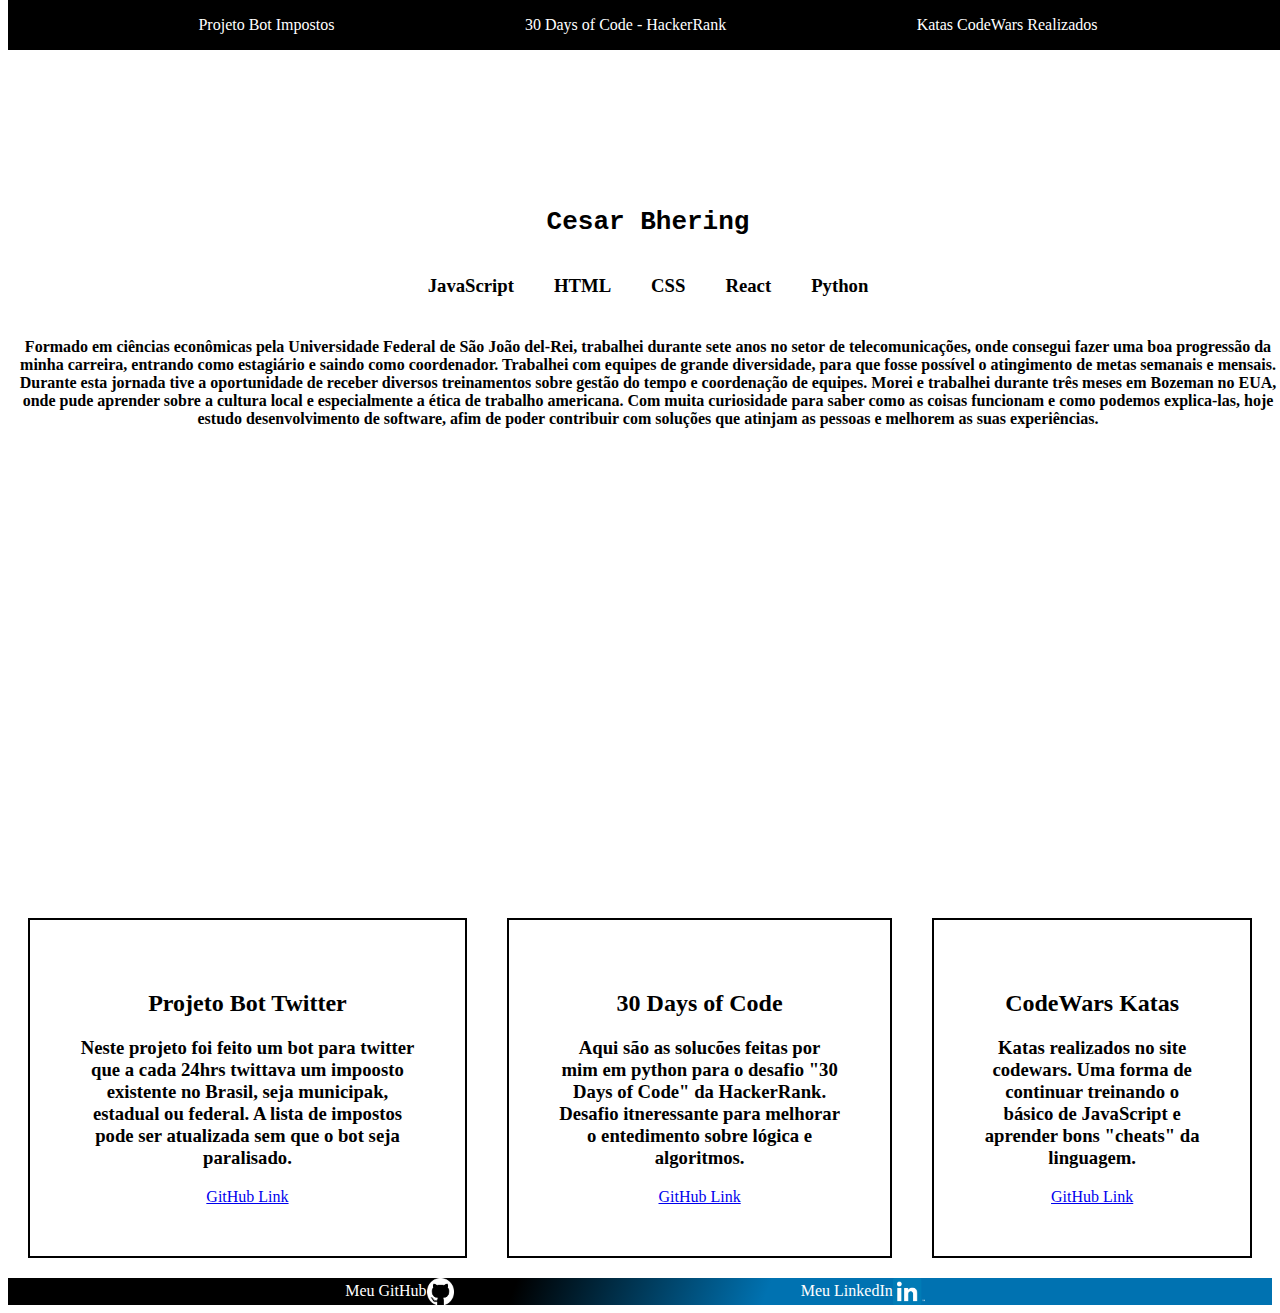
<file: ResponsiveWebDesign/BuildPersonalPortfoliaWebpage/index.html>
<!DOCTYPE html>
<html lang="pt-BR">
<head>
  <link rel="stylesheet" href="style.css">
  <meta charset="UTF-8">
  <meta http-equiv="X-UA-Compatible" content="IE=edge">
  <meta name="viewport" content="width=device-width, initial-scale=1.0">
  <title>Cesar Bhering - Portfólio Pessoal</title>
</head>
<body>
  <nav id="navbar">
    <a href="#projectOne">Projeto Bot Impostos</a>
    <a href="#projectTwo">30 Days of Code - HackerRank</a>
    <a href="#projectThree">Katas CodeWars Realizados</a>
  </nav>
  <section id="welcome-section">
    <h1>Cesar Bhering</h1>
    <div>
      <h3>JavaScript</h3>
      <h3>HTML</h3>
      <h3>CSS</h3>
      <h3>React</h3>
      <h3>Python</h3>
    </div>
    <h4>Formado em ciências econômicas pela Universidade Federal de São João del-Rei, trabalhei durante sete anos no setor de telecomunicações, onde consegui fazer uma boa progressão da minha carreira, entrando como estagiário e saindo como coordenador. Trabalhei com equipes de grande diversidade, para que fosse possível o atingimento de metas semanais e mensais. Durante esta jornada tive a oportunidade de receber diversos treinamentos sobre gestão do tempo e coordenação de equipes. Morei e trabalhei durante três meses em Bozeman no EUA, onde pude aprender sobre a cultura local e especialmente a ética de trabalho americana.     
    Com muita curiosidade para saber como as coisas funcionam e como podemos explica-las, hoje estudo desenvolvimento de software, afim de poder contribuir com soluções que atinjam as pessoas e melhorem as suas experiências.</h4>
  </section>
  <section id="projects">
    <div class="project-tile" id="projectOne">
      <h2>Projeto Bot Twitter</h2>
      <h3>Neste projeto foi feito um bot para twitter que a cada 24hrs twittava um impoosto existente no Brasil, seja municipak, estadual ou federal. A lista de impostos pode ser atualizada sem que o bot seja paralisado.</h3>
      <a href="https://github.com/cesarbhering/Bot-Impostos-Twitter">GitHub Link</a>
    </div>
    <div class="project-tile" id="projectTwo">
      <h2>30 Days of Code</h2>
      <h3>Aqui são as solucões feitas por mim em python para o desafio "30 Days of Code" da HackerRank. Desafio itneressante para melhorar o entedimento sobre lógica e algoritmos.</h3>
      <a href="https://github.com/cesarbhering/30-days-of-code-HackerRank">GitHub Link</a>
    </div>
    <div class="project-tile" id="projectThree">
      <h2>CodeWars Katas</h2>
      <h3>Katas realizados no site codewars. Uma forma de continuar treinando o básico de JavaScript e aprender bons "cheats" da linguagem.</h3>
      <a href="https://github.com/cesarbhering/Codewars">GitHub Link</a>
    </div>
  </section>
  <footer>
    <div>
      <a id="profile-link" href="https://github.com/cesarbhering/" target="_blank">Meu GitHub
      <img src="./Images/githublogoWhite.png" alt="GitHub Logo" srcset="" width="27px" height="27px"></a>
      <a id="profile-link" href="https://www.linkedin.com/in/cesar-cancado-bhering/" target="_blank">Meu LinkedIn
      <img src="./Images/linkedinLogo.png" alt="LinkedIn Logo" srcset="" width="32px" height="27px"></a>
    </div>
  </footer>
</body>
<script src="https://cdn.freecodecamp.org/testable-projects-fcc/v1/bundle.js"></script>
</html>
</file>
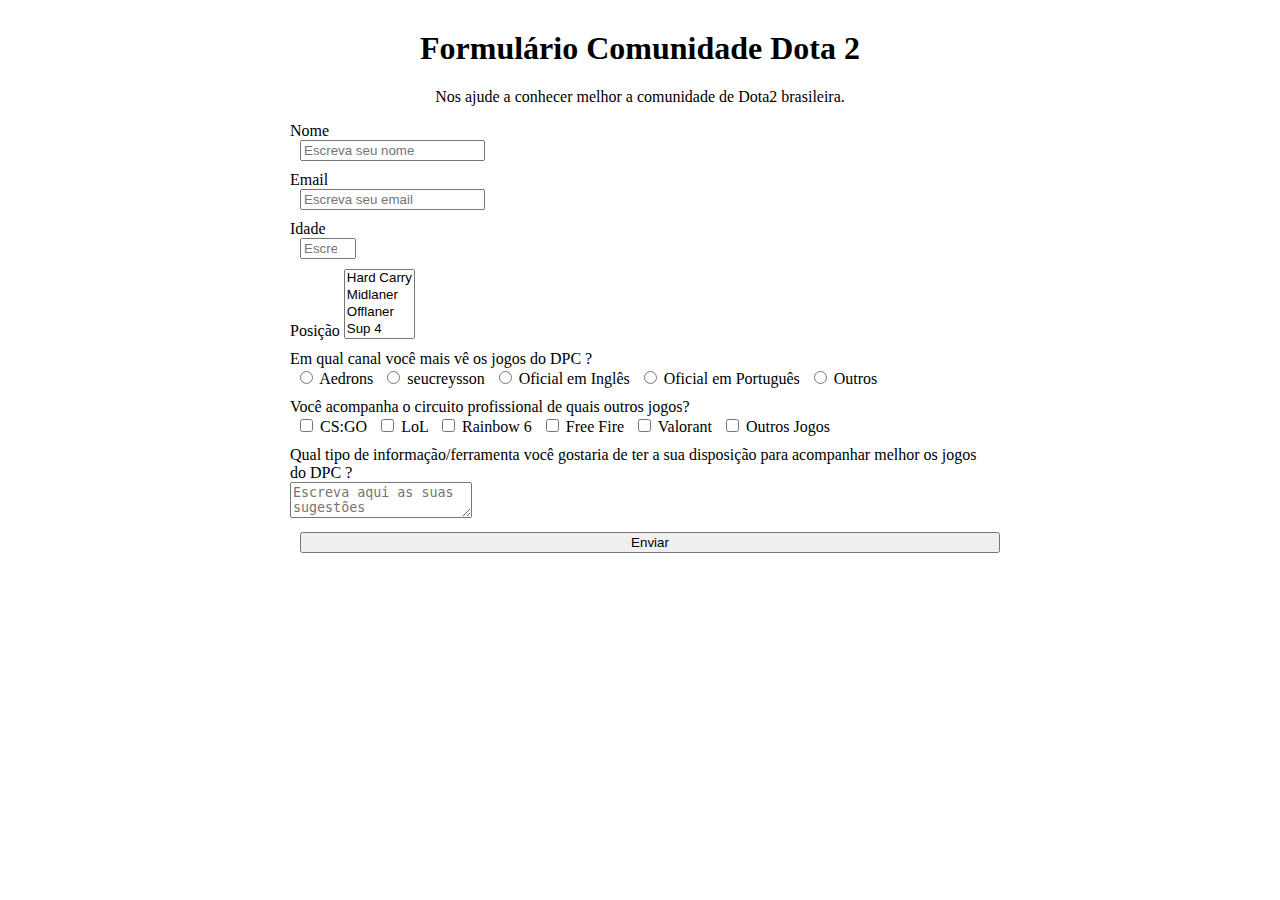
<file: ResponsiveWebDesign/BuildSurveyForm/index.html>
<!DOCTYPE html>
<html lang="en">
<head>
  <!-- CSS only -->
  <link href="https://cdn.jsdelivr.net/npm/bootstrap@5.0.1/dist/css/bootstrap.min.css" rel="stylesheet" integrity="sha384-+0n0xVW2eSR5OomGNYDnhzAbDsOXxcvSN1TPprVMTNDbiYZCxYbOOl7+AMvyTG2x" crossorigin="anonymous">
  <meta charset="UTF-8">
  <meta http-equiv="X-UA-Compatible" content="IE=edge">
  <meta name="viewport" content="width=device-width, initial-scale=1">
  <script src="https://cdn.jsdelivr.net/npm/bootstrap@5.0.1/dist/js/bootstrap.bundle.min.js" integrity="sha384-gtEjrD/SeCtmISkJkNUaaKMoLD0//ElJ19smozuHV6z3Iehds+3Ulb9Bn9Plx0x4" crossorigin="anonymous"></script>
  <link rel="stylesheet" href="style.css">
  <title>DOTA2 Brasil Forms</title>
</head>
<body>
  <h1 id='title'>Formulário Comunidade Dota 2</h1>
  <p id='description'>Nos ajude a conhecer melhor a comunidade de Dota2 brasileira.</p>
  <form id='survey-form'>
    <div class='mb-3 form-group'>
      <label for='name' class="form-label" id="name-label">Nome </label>
      <br>
      <input type="text" name="name" id="name" placeholder="Escreva seu nome" class='form-control' required>
    </div>
    <div class='mb-3 form-group'>  
      <label for="email" class="form-label" id="email-label">Email </label>
      <br>
      <input type="email" name="email" id="email" placeholder="Escreva seu email" class='form-control' required>
    </div>
    <div class='mb-3 form-group'>  
      <label for="number" class="form-label" id="number-label" required>Idade </label>
      <br>
      <input type="number" name="number" id="number" min="12" max="80" placeholder="Escreva sua idade" class='form-control' required>
    </div>
    <div class='mb-3 form-group'>  
      <label for="dropdown" class="form-label">Posição </label>
      <select class="form-control" id="dropdown" multiple>
        <option value="Hard Carry">Hard Carry</option>
        <option value="Midlaner">Midlaner</option>
        <option value="Offlaner">Offlaner</option>
        <option value="Sup 4">Sup 4</option>
        <option value="Sup 5">Sup 5</option>
      </select>
      <div class='mb-3 form-group'>
        <label>Em qual canal você mais vê os jogos do DPC ?</label>
        <br>
        <input type="radio" name="broadcast" id="aedrons" value="aedrons" class="form-check-input" required>
        <label for="aedrons">Aedrons</label>
        <input type="radio" name="broadcast" id="seucreysson" value="seucreysson" class="form-check-input">
        <label for="seucreysson">seucreysson</label>
        <input type="radio" name="broadcast" id="oficialEN" value="oficialEN" class="form-check-input">
        <label for="oficialEN">Oficial em Inglês</label>
        <input type="radio" name="broadcast" id="oficialPT-BR" value="oficialPT-BR" class="form-check-input">
        <label for="oficialPT">Oficial em Português</label>
        <input type="radio" name="broadcast" id="others" value="others" class="form-check-input">
        <label for="others">Outros</label>
      </div>
      <div class='mb-3 form-group'>
        <label>Você acompanha o circuito profissional de quais outros jogos?</label>
        <br>
        <input type="checkbox" name="otherGames" id="CSGO" value="CSGO" class="form-check-input">
        <label for="CSGO" class="form-check-label">CS:GO</label>
        <input type="checkbox" name="otherGames" id="LOL" value="LOL" class="form-check-input">
        <label for="LOL" class="form-check-label">LoL</label>
        <input type="checkbox" name="otherGames" id="RB6" value="RB6" class="form-check-input">
        <label for="RB6" class="form-check-label">Rainbow 6</label>
        <input type="checkbox" name="otherGames" id="FF" value="FF" class="form-check-input">
        <label for="FF" class="form-check-label">Free Fire</label>
        <input type="checkbox" name="otherGames" id="VALORANT" value="VALORANT" class="form-check-input">
        <label for="FF" class="form-check-label">Valorant</label>
        <input type="checkbox" name="otherGames" id="otherGamesWatched" value="otherGamesWatched" class="form-check-input">
        <label for="otherGames" class="form-check-label">Outros Jogos</label>
      </div>
      <div class='mb-3 form-group'>
        <h7>Qual tipo de informação/ferramenta você gostaria de ter a sua disposição para acompanhar melhor os jogos do DPC ?</h7>
        <br>
       <textarea name="addComments" id="addComments" placeholder="Escreva aqui as suas sugestões" class="form-control"></textarea> 
      </div>
      <div class='mb-3 form-group'>
      <input type="submit" value="Enviar" id="submit" class="btn btn-success">
      </div>
    </div>
  </form>
</body>
<script src="https://cdn.freecodecamp.org/testable-projects-fcc/v1/bundle.js"></script>
</html>
</file>
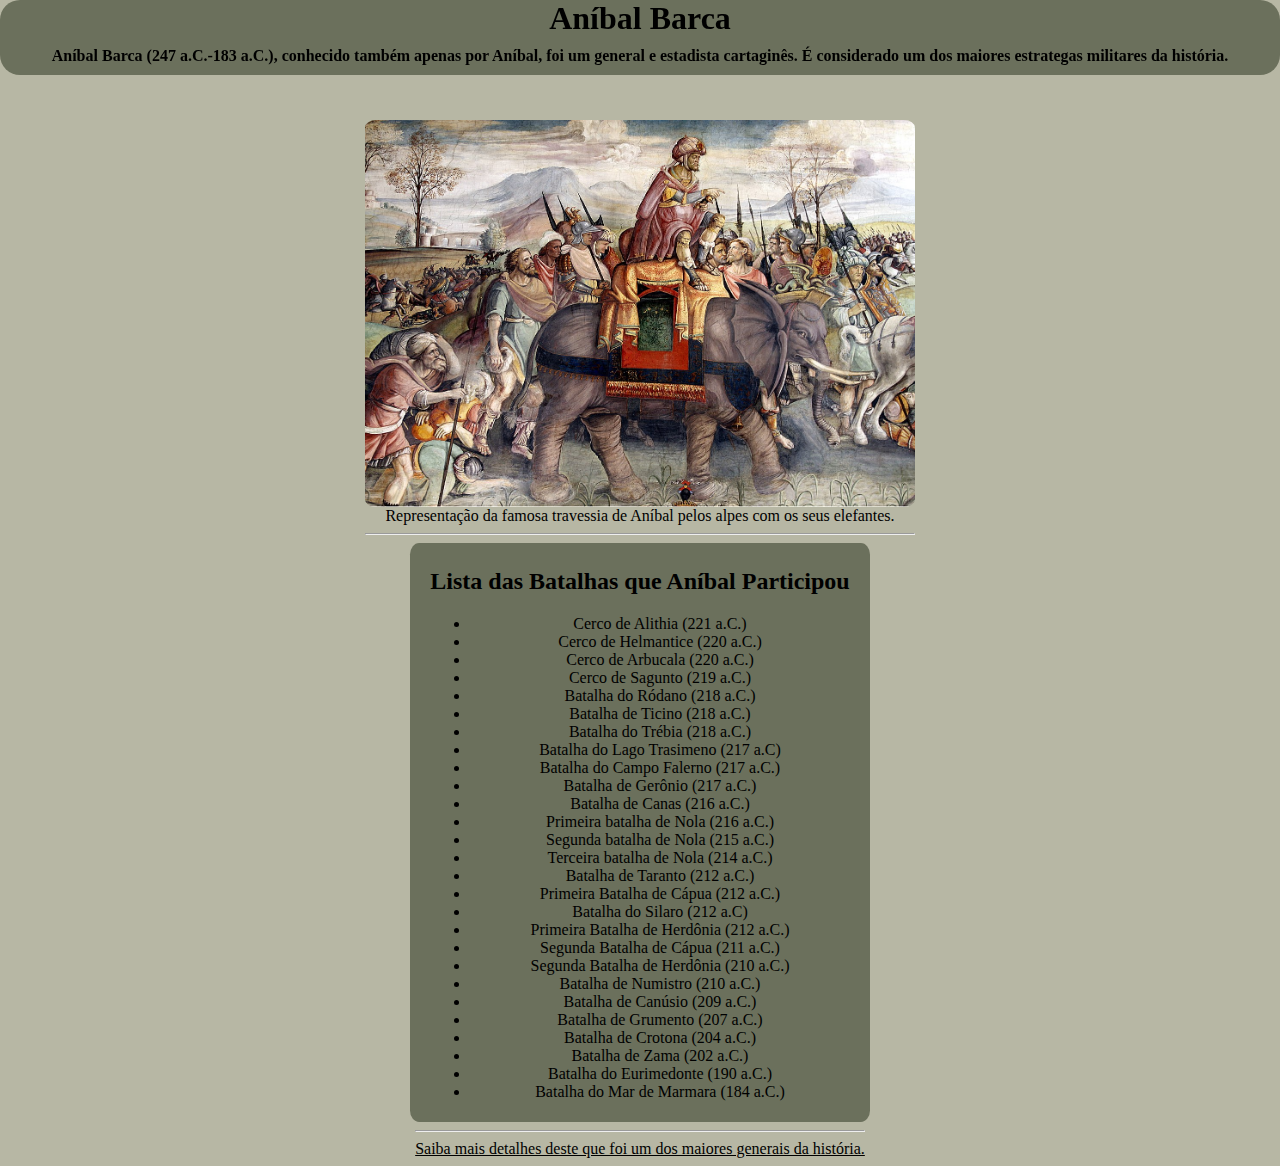
<file: ResponsiveWebDesign/TributePage/index.html>
<!DOCTYPE html>
<html lang="en">
  <head>
    <meta charset="UTF-8" />
    <meta http-equiv="X-UA-Compatible" content="IE=edge" />
    <meta name="viewport" content="width=device-width, initial-scale=1.0" />
    <link rel="stylesheet" href="style.css" />
    <title>FreeCodeCamp - Aníbal Barca</title>
  </head>
  <body>
    <main id="main">
      <header>
        <h1 id="title">Aníbal Barca</h1>
        <h4>
          Aníbal Barca​ (247 a.C.-183 a.C.), conhecido também apenas por Aníbal,
          foi um general e estadista cartaginês. É considerado um dos maiores
          estrategas militares da história.
        </h4>
      </header>
      <div id="img-div">
        <img id="image" src="Hannibal3.jpg" alt="" srcset="" />
        <span id="img-caption"
          >Representação da famosa travessia de Aníbal pelos alpes com os seus
          elefantes.
        </span>
        <hr>
      </div>
      <section id="tribute-info">
        <h2>Lista das Batalhas que Aníbal Participou</h2>
        <ul id="battles"></ul>
      </section>
      <footer>
        <hr>
        <a
          href="https://pt.wikipedia.org/wiki/An%C3%ADbal"
          target="_blank"
          rel="noopener noreferrer"
          id="tribute-link"
          >Saiba mais detalhes deste que foi um dos maiores generais da
          história.</a
        >
      </footer>
    </main>
  </body>
  <script src="https://cdn.freecodecamp.org/testable-projects-fcc/v1/bundle.js"></script>
  <script src="scripts.js"></script>
</html>
</file>
<file: ResponsiveWebDesign/BuildPersonalPortfoliaWebpage/style.css>
#navbar {
  position: fixed;
  width: 100%;
  background-color: black;
  display: flex;
  justify-content:space-evenly;
  align-items: center;
  top: 0;
  height: 50px;
}

#navbar a {
  text-decoration: none;
  color: white;
}

#welcome-section {
  margin-top:-10px;
  text-align: center;
  width: 100vw;
  height: 100vh;
  display: flex;
  flex-direction: column;
}

#welcome-section h1 {
  padding-top: 15%;
  font-size: xx-large;
  font-family: monospace;
}


#welcome-section div {
  justify-content: center;
  display: flex;
  flex-direction: row;
}

#welcome-section div h3 {
  margin: 20px;
}

#projects {
  display: flex;
  flex-direction: row;
  text-align: center;
}

.project-tile {
  border: 2px solid black;
  padding: 50px;
  margin: 20px;
}

footer {
  left: 0;
  bottom: 0;
  width: 100%;
  color: white;
  text-align: center;
}

footer div {
  background: linear-gradient(110deg, black 40%, #0072b1 60%);
  display: flex;
  flex-direction: row;
  align-items: center;
  justify-content:space-evenly;
  
}

footer a {
  display: flex;
  flex-direction: row;
  align-items: center;
  margin-right: 10px;
  color: white;
  text-decoration: none;
}

@media (max-width: 650px) {

}
</file>
<file: ResponsiveWebDesign/BuildSurveyForm/style.css>
body {
  margin: 0 auto; 
  max-width: 700px;
  text-align: center;
  margin-top: 30px;
}

form { 
  text-align: left;
  margin: 0 auto; 
  max-width: 700px;
  }

input {
  margin-left: 10px;
}

div {
  margin-top: 10px;
}

input[type=submit] {
  width: 100%;
</file>
<file: ResponsiveWebDesign/TributePage/style.css>
body {
  background-color: #b7b7a4;
  margin-top: 120px;
}

main {
  display: flex;
  flex-direction: column;
  justify-content: center;
  align-items: center;
  text-align: center;
}

header {
  position: fixed;
  width: 100%;
  top: 0;
  z-index: 10;
  background-color: #6b705c;
  text-align: center;
  border-radius: 20px;
}

header h1, h4 {
  padding: 0;
  border: 0;
  margin: 0;
  margin-bottom: 10px;
}

#image {
  max-width:550px;
  width: 100%;
  display: block;
  height: auto;
  margin: auto;
  border-radius: 2%;
}

#tribute-info {
  background-color: #6b705c;
  border-radius: 2%;
  padding: 5px 20px;
}

a {
  text-decoration:underline;
  color: black;
}

a:visited {
  text-decoration:underline;
  color: black; 
}
</file>
